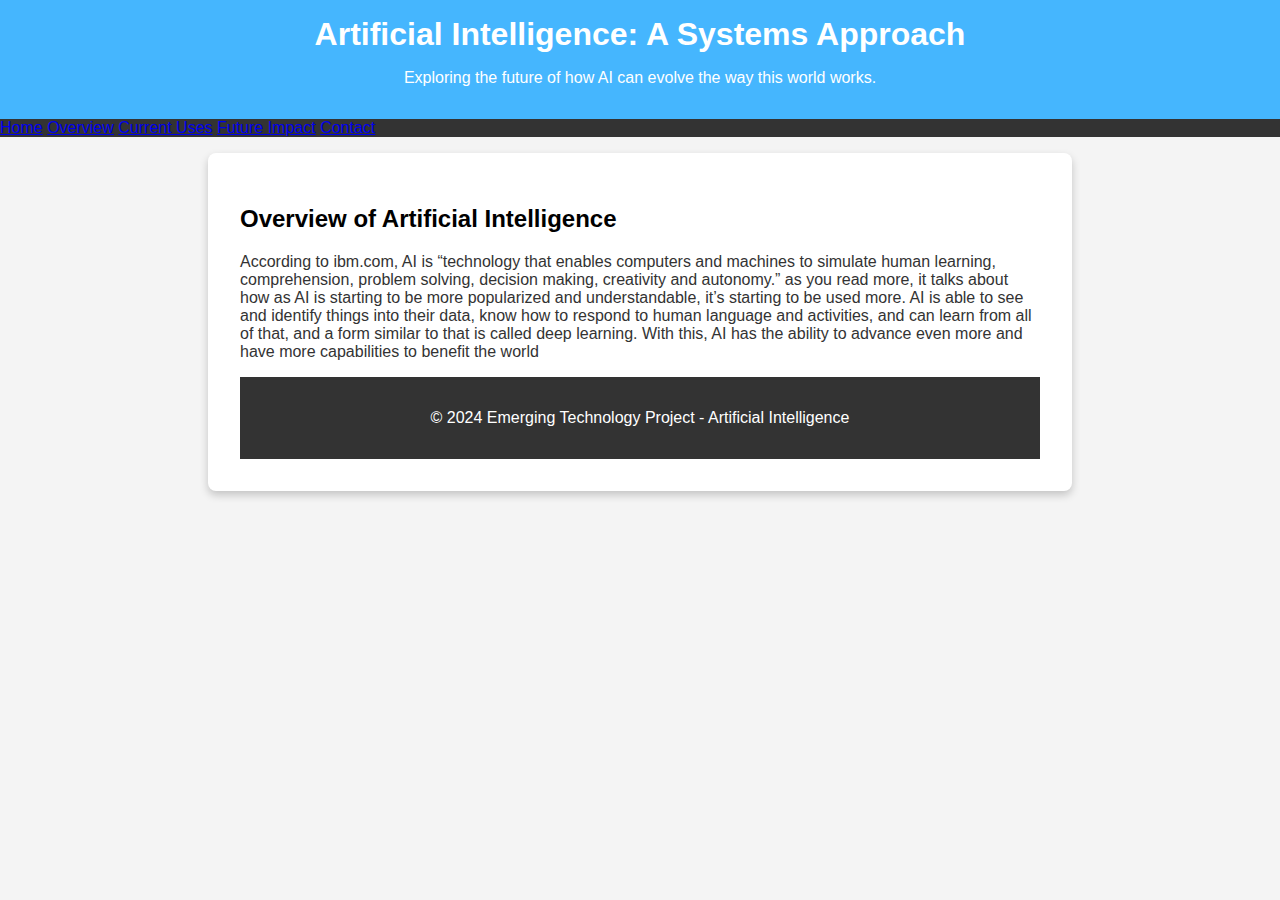
<file: index.html>
<!DOCTYPE html>
<html lang="en">
<head>
    <meta charset="UTF-8">
    <meta name="viewport" content="width=device-width, initial-scale=1.0">
    <title>Artificial Intelligence: A Systems Approach </title>
    <link rel="stylesheet" href="AI.css">
</head>
<body>
    <header>
        <h1>Artificial Intelligence: A Systems Approach</h1>
        <p>Exploring the future of how AI can evolve the way this world works.</p>
    </header>
   <nav>
        <a href="index.html">Home</a> 
        <a href="overview.html">Overview</a> 
        <a href="current-uses.html">Current Uses</a> 
        <a href="future-impact.html">Future Impact</a> 
        <a href="contact.html">Contact</a>
     </nav>
    <section id="overview">
        <h2>Overview of Artificial Intelligence</h2>
        <p> According to ibm.com, AI is “technology that enables computers and machines to simulate human learning, comprehension, problem solving, decision making, creativity and autonomy.” as you read more, it talks about how as AI is starting to be more popularized and understandable, it’s starting to be used more. AI is able to see and identify things into their data, know how to respond to human language and activities, and can learn from all of that, and a form similar to that is called deep learning. With this, AI has the ability to advance even more and have more capabilities to benefit the world</p></p>
    <footer>
        <p>&copy; 2024 Emerging Technology Project - Artificial Intelligence</p>
    </footer>
</body>
</html>
</file>
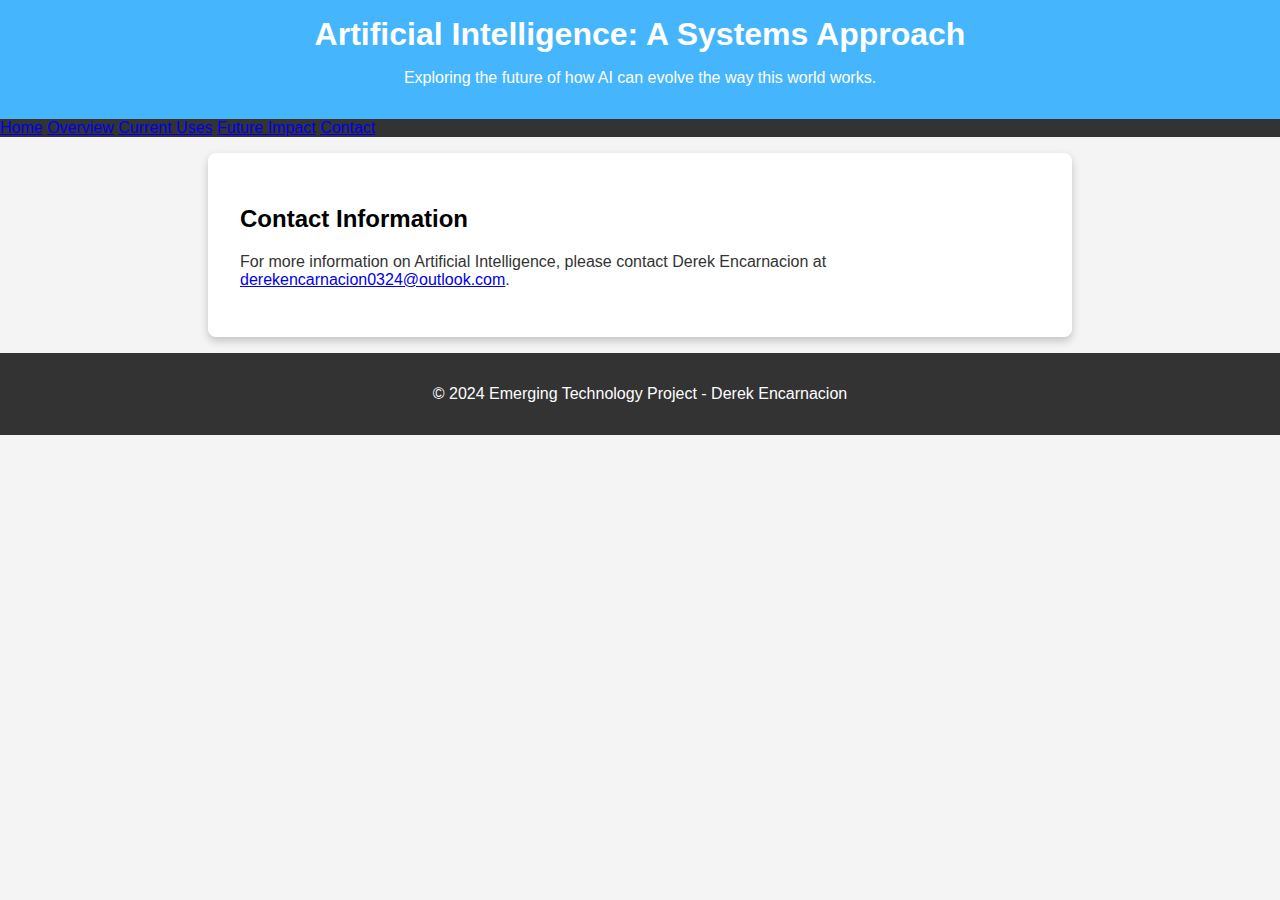
<file: contact.html>
<!DOCTYPE html>
<html lang="en">
<head>
    <meta charset="UTF-8">
    <meta name="viewport" content="width=device-width, initial-scale=1.0">
    <title>Artificial Intelligence: A Systems Approach</title>
    <link rel="stylesheet" href="AI.css">
</head>
<body>
    <header>
        <h1>Artificial Intelligence: A Systems Approach</h1>
        <p>Exploring the future of how AI can evolve the way this world works.</p>
    </header>
   <nav>
        <a href="index.html">Home</a> 
        <a href="overview.html">Overview</a> 
        <a href="current-uses.html">Current Uses</a> 
        <a href="future-impact.html">Future Impact</a> 
        <a href="contact.html">Contact</a>
     </nav>
    <section id="contact">
        <h2>Contact Information</h2>
        <p>For more information on Artificial Intelligence, please contact Derek Encarnacion at <a href="mailto:your.derekencarnacion0324@outlook.com">derekencarnacion0324@outlook.com</a>.</p>
    </section>
    <footer>
        <p>&copy; 2024 Emerging Technology Project - Derek Encarnacion</p>
    </footer>
</body>
</html>
</file>
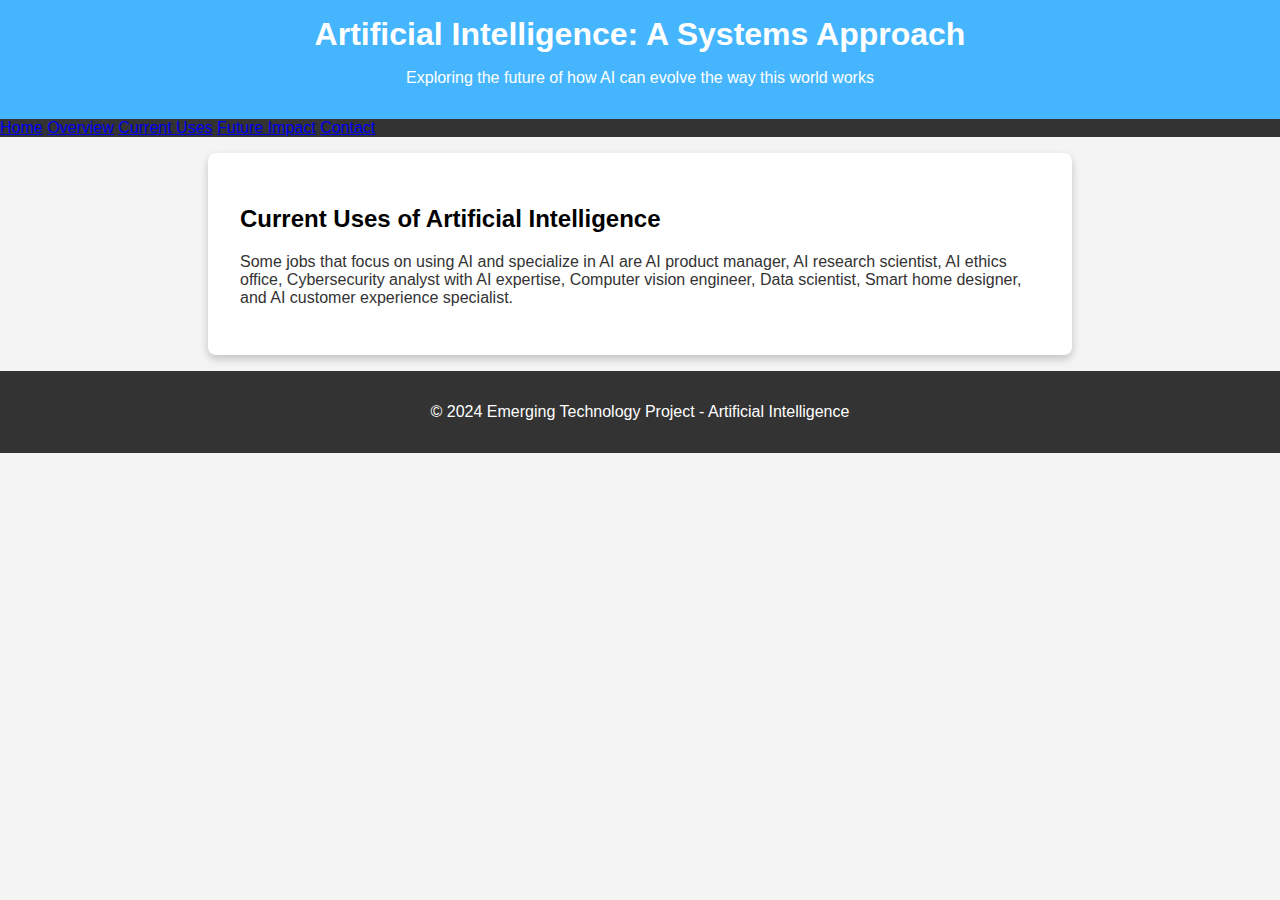
<file: current-uses.html>
<!DOCTYPE html>
<html lang="en">
<head>
    <meta charset="UTF-8">
    <meta name="viewport" content="width=device-width, initial-scale=1.0">
    <title></title>
    <link rel="stylesheet" href="AI.css">
</head>
<body>
    <header>
        <h1>Artificial Intelligence: A Systems Approach</h1>
        <p>Exploring the future of how AI can evolve the way this world works</p>
    </header>
   <nav>
        <a href="index.html">Home</a> 
        <a href="overview.html">Overview</a> 
        <a href="current-uses.html">Current Uses</a> 
        <a href="future-impact.html">Future Impact</a> 
        <a href="contact.html">Contact</a>
     </nav>
    
    <section id="current-uses">
        <h2>Current Uses of Artificial Intelligence</h2>
        <p>Some jobs that focus on using AI and specialize in AI are AI product manager, AI research scientist, AI ethics office, Cybersecurity analyst with AI expertise, Computer vision engineer, Data scientist, Smart home designer,  and AI customer experience specialist. 
        </p>
    </section>
    <footer>
        <p>&copy; 2024 Emerging Technology Project - Artificial Intelligence</p>
    </footer>
</body>
</html>
</file>
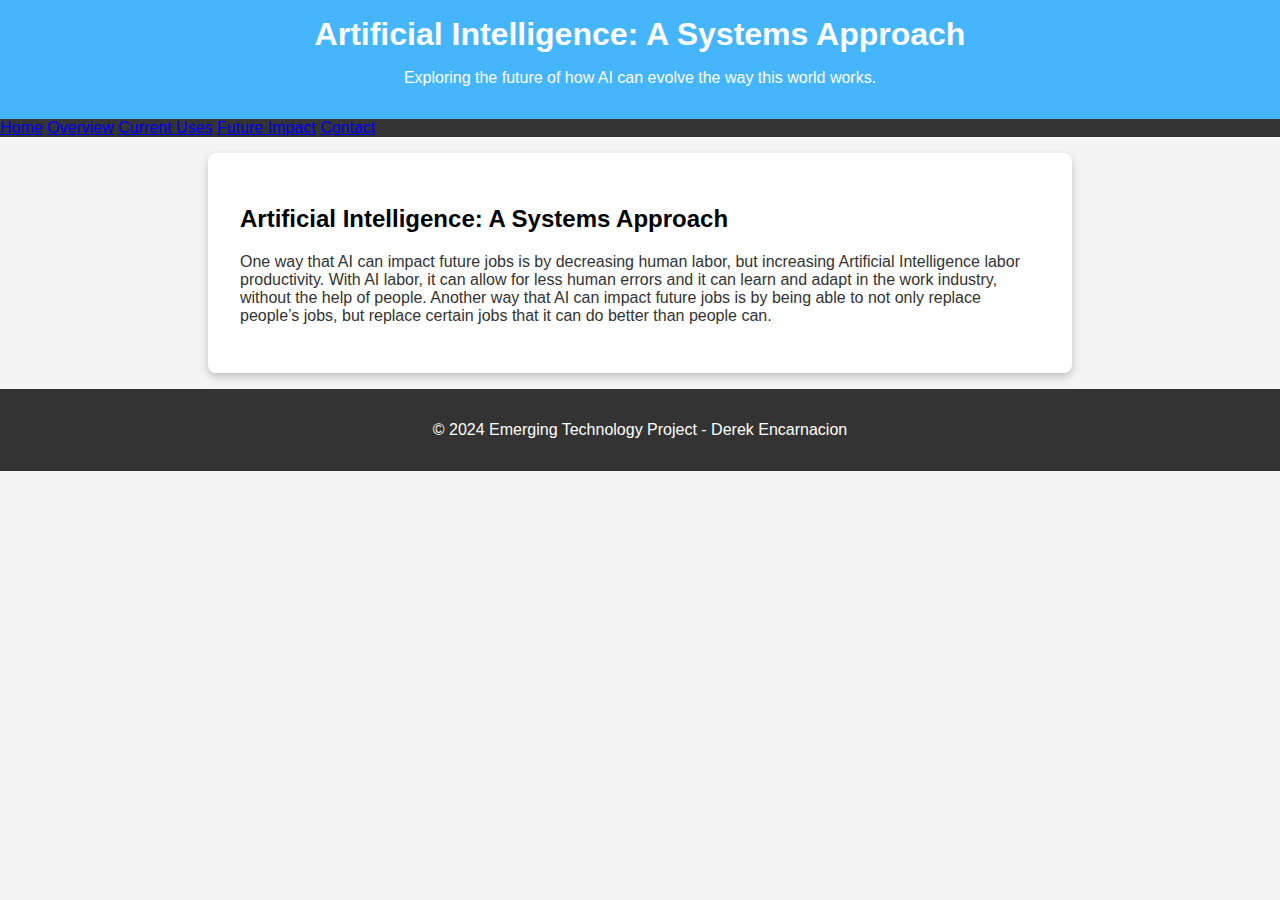
<file: future-impact.html>
<!DOCTYPE html>
<html lang="en">
<head>
    <meta charset="UTF-8">
    <meta name="viewport" content="width=device-width, initial-scale=1.0">
    <title>Artificial Intelligence: A Systems Approach</title>
    <link rel="stylesheet" href="AI.css">
</head>
<body>
    <header>
        <h1>Artificial Intelligence: A Systems Approach</h1>
        <p>Exploring the future of how AI can evolve the way this world works.</p>
    </header>
   <nav>
        <a href="index.html">Home</a> 
        <a href="overview.html">Overview</a> 
        <a href="current-uses.html">Current Uses</a> 
        <a href="future-impact.html">Future Impact</a> 
        <a href="contact.html">Contact</a>
     </nav>
    </section>
    <section id="future-impact">
        <h2>Artificial Intelligence: A Systems Approach</h2>
        <p>One way that AI can impact future jobs is by decreasing human labor, but increasing Artificial Intelligence labor productivity. With AI labor, it can allow for less human errors and it can learn and adapt in the work industry, without the help of people. Another way that AI can impact future jobs is by being able to not only replace people’s jobs, but replace certain jobs that it can do better than people can.
        </p>
    </section>
    <footer>
        <p>&copy; 2024 Emerging Technology Project - Derek Encarnacion</p>
    </footer>
</body>
</html>
</file>
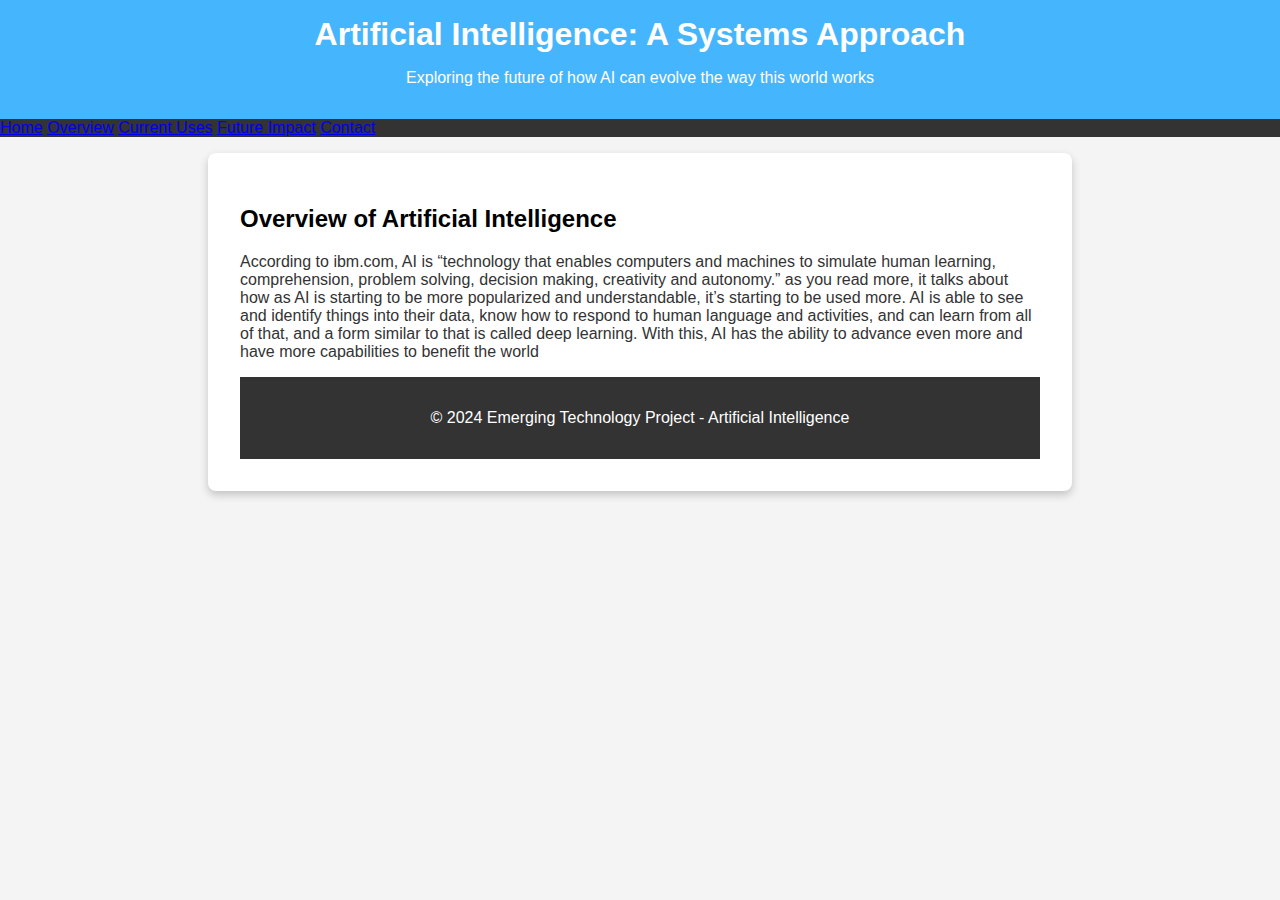
<file: overview.html>
<!DOCTYPE html>
<html lang="en">
<head>
    <meta charset="UTF-8">
    <meta name="viewport" content="width=device-width, initial-scale=1.0">
    <title>Artificial Intelligence: A Systems Approach </title>
    <link rel="stylesheet" href="AI.css">
</head>
<body>
    <header>
        <h1>Artificial Intelligence: A Systems Approach</h1>
        <p>Exploring the future of how AI can evolve the way this world works</p>
    </header>
   <nav>
        <a href="index.html">Home</a> 
        <a href="overview.html">Overview</a> 
        <a href="current-uses.html">Current Uses</a> 
        <a href="future-impact.html">Future Impact</a> 
        <a href="contact.html">Contact</a>
     </nav>
    <section id="overview">
        <h2>Overview of Artificial Intelligence</h2>
        <p> According to ibm.com, AI is “technology that enables computers and machines to simulate human learning, comprehension, problem solving, decision making, creativity and autonomy.” as you read more, it talks about how as AI is starting to be more popularized and understandable, it’s starting to be used more. AI is able to see and identify things into their data, know how to respond to human language and activities, and can learn from all of that, and a form similar to that is called deep learning. With this, AI has the ability to advance even more and have more capabilities to benefit the world</p>
        </p>
    <footer>
        <p>&copy; 2024 Emerging Technology Project - Artificial Intelligence </p>
    </footer>
</body>
</html>
</file>
<file: AI.css>
/* General Styles */
body {
    font-family: Arial, sans-serif;
    margin: 0;
    padding: 0;
    background-color: #f4f4f4;
    color: #333;
}

header {
    background-color: #45b6fe;
    color: white;
    padding: 1em 0;
    text-align: center;
}

header h1 {
    margin: 0;
    font-size: 2em;
}

nav {
    background-color: #333;
}

nav ul {
    list-style-type: none;
    padding: 0;
    margin: 0;
    text-align: center;
}

nav ul li {
    display: inline;
    margin-right: 15px;
}

nav ul li a {
    color: white;
    text-decoration: none;
}

nav ul li a:hover {
    text-decoration: underline;
}

/* Section Styles */
section {
    padding: 2em;
    margin: 1em auto;
    max-width: 800px;
    background-color: white;
    border-radius: 8px;
    box-shadow: 0 4px 8px rgba(0, 0, 0, 0.2);
}

section h2 {
    color: #000000;
}

footer {
    text-align: center;
    padding: 1em 0;
    background-color: #333;
    color: white;
}
</file>
